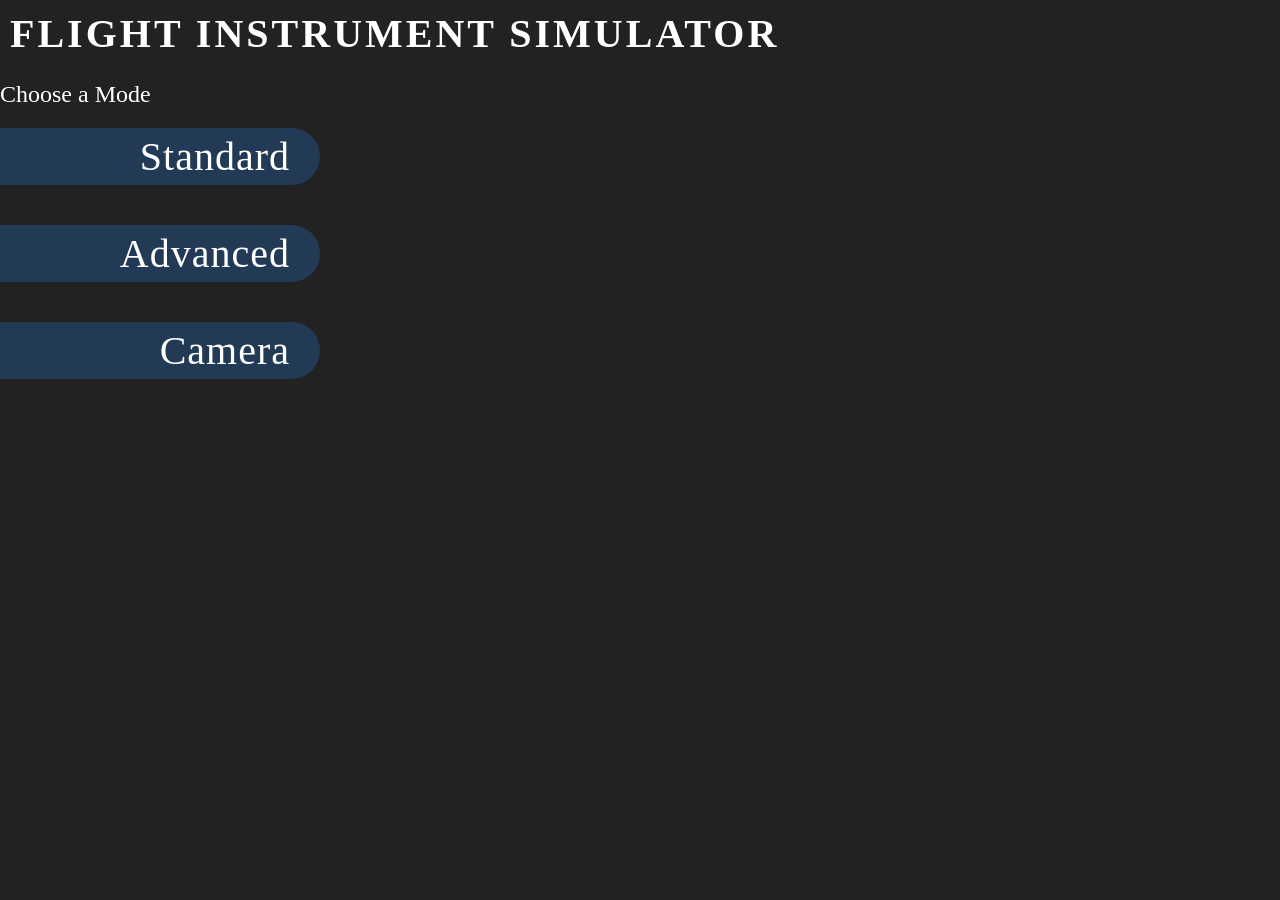
<file: index.html>
<!DOCTYPE html>
<html lang="en">
<head>
	<meta charset="UTF-8">
	<meta name="viewport" content="width=device-width, initial-scale=1.0">
	<title>Flight Instrument Simulator</title>
	
	<style>
		@font-face {
			font-family: "titleFont";
			src: url(https://u-12031.github.io/0_data/fonts/GlowSansJ-Normal-Light.otf);
		}
		@font-face {
			font-family: "originalFont";
			src: url(/0_data/fonts/B612Mono-Regular.ttf) format("truetype");
			/* src: url(https://u-12031.github.io/0_data/fonts/GlowSansJ-Normal-Light.otf); */
			src: url(https://u-12031.github.io/0_data/fonts/MPLUS1p-Regular.ttf) format("truetype");
			/* CodeSwing用。あとで消す */
		}

		body {
			margin: 0;
			background-color: #222;
		}

		* {
			color: white;
			font-family: "originalFont";
		}

		@keyframes titleAni {
			from {letter-spacing: 10px; opacity: 0;}
			to {letter-spacing: 3px; opacity: 1;}
		}

		h1#title {
			font-family: "titleFont";
			margin: 10px;
			letter-spacing: 3px;
			font-size: 2.5rem;
			white-space: nowrap;
			animation: titleAni 1s .3s cubic-bezier(0, .55, .45, 1) forwards;
			opacity: 0; /* 初期値として */
		}

		@keyframes fadeIn {
			from {
				width: min(350px, 100vw);
				opacity: 0;
			}
			50% {opacity: 1;}
			to {
				width: min(320px, 100vw);
				opacity: 1;
			}
		}

		#guidance {
			opacity: 0; /* 初期値として */
			margin-bottom: 0;
			font-size: 1.5em;
			animation: fadeIn .8s calc(var(--animation-index) * .2s + 1.3s) cubic-bezier(0, .55, .45, 1) forwards;
		}

		#bts, #detail {
			display: inline-block;
			vertical-align: top;
		}

		#bts {
			width: min(340px, 100vw);
			margin-right: calc((100vw - min(340px, 100vw) - 800px) / 2);
		}

		#bts button {
			position: relative;
			display: inline-block;
			width: min(320px, 100vw);
			padding: 5px;
			padding-right: 30px;
			margin: 20px 0;
			font-size: 2.5rem;
			text-decoration: none;
			letter-spacing: 1px;
			text-align: end;
			background-color: #223a55;
			border: 0;
			border-top-right-radius: 1000px;
			border-bottom-right-radius: 1000px;
			cursor: pointer;
			opacity: 0; /* 初期値として */
			pointer-events: none; /* 初期値として */
			animation: fadeIn .8s calc(var(--animation-index) * .2s + 1.3s) cubic-bezier(0, .55, .45, 1) forwards;
			transition: all .3s;

			&::before { /* モバイル版用のもう一回クリックして開始するためのラベル */
				content: "Click again to choose";
				opacity: 0; /* スマホやタブレットの時のみ表示する */
				pointer-events: none;
				position: absolute;
				bottom: -10px;
				right: 30px;
				font-size: .5em;
				white-space: pre;
				transition: all .3s;
			}

			&:hover {
				background-color: #224a60;
				width: min(340px, 100vw);
			}
		}

		#detailImg {
			clip-path: polygon(100px 0, 700px 0, 700px 100%, 100px 100%);
		}

		#detailText {
			font-family: "titleFont";
			font-weight: light;
			text-align: center;
			font-size: 1.4rem;
			letter-spacing: .5px;
			width: 800px;
		}
	</style>
</head>
<body>
	<h1 id="title">FLIGHT INSTRUMENT SIMULATOR</h1>
	<p id="guidance" style="--animation-index: 0;">Choose a Mode</p>
	<div id="bts">
		<button data-link="standard/" style="--animation-index: 2;" data-value="standard">Standard</button>
		<button data-link="advanced/" style="--animation-index: 3;" data-value="advanced">Advanced</button>
		<button data-link="camera/" style="--animation-index: 4;" data-value="camera">Camera</button>
	</div>
	<div id="detail">
		<img id="detailImg" width="800"><!-- clip-pathによって実際に横幅は600pxになる -->
		<p id="detailText"></p>
	</div>
	<script>
		function el(id) {return document.getElementById(id)}
		const isMobile = /Android|webOS|iPhone|iPad|iPod|BlackBerry|IEMobile|Opera Mini/i.test(navigator.userAgent) || (/ipad|macintosh/i.test(navigator.userAgent) && "ontouchend" in document);
		let isFocused = false; // 要素にフォーカスしているか、何にフォーカスしているかの判定

		const detailText = { // 詳細の文章
			standard: "A mode that closely resembles the instruments of a real airplane.<br>The initial settings are the same as those on an airplane, so it may not be suitable for everyday use.",
			advanced: "This mode offers more features, is easier to use, and allows for a wider range of settings compared to the standard mode.<br>This mode is suitable for everyday use.",
			camera: "This mode uses video captured by the camera as the background to achieve a simplified form of augmented reality (AR).<br>While it offers a more immersive experience, it may consume more battery power."
		};
		document.querySelectorAll("#bts button").forEach((bt, i) => {
			const value = bt.dataset.value;

			bt.addEventListener("mouseenter", () => { // カーソルが触れたら詳細を表示
				const imgPath = `data/${value}Sample.svg`;
				el("detailImg").src = imgPath;
				el("detailText").innerHTML = detailText[value];
			});

			if(isMobile) { // モバイルではカーソルの移動ができないので、hoverではなくクリックで詳細を表示する。　そのため、2回クリックすることでページに移動させている
				document.styleSheets[0].insertRule(`
				#bts button:focus::before {
					opacity: 1;
					translate: 0 1em;
				}`, 0); // 要素がフォーカスされたときに"Click again to choose"を表示
				bt.addEventListener("click", () => {
					bt.focus();
					if(isFocused === value) {
						window.location.href = value + "/";
					} else {
						isFocused = value;
					}
				});
			} else {
				bt.addEventListener("click", () => { // モバイル版じゃなかったら直接リンクに行く
					window.location.href = value + "/";
				});
			}
		});
		setTimeout(() => { // アニメーションが終わったあとにクリックが効くようにする
			document.querySelectorAll("#bts button").forEach((bt, i) => {
				bt.style.animation = "none";
				bt.style.opacity = 1;
				bt.style.pointerEvents = "all";
			});
		}, 2500);
	</script>
</body>
</html>
</file>
